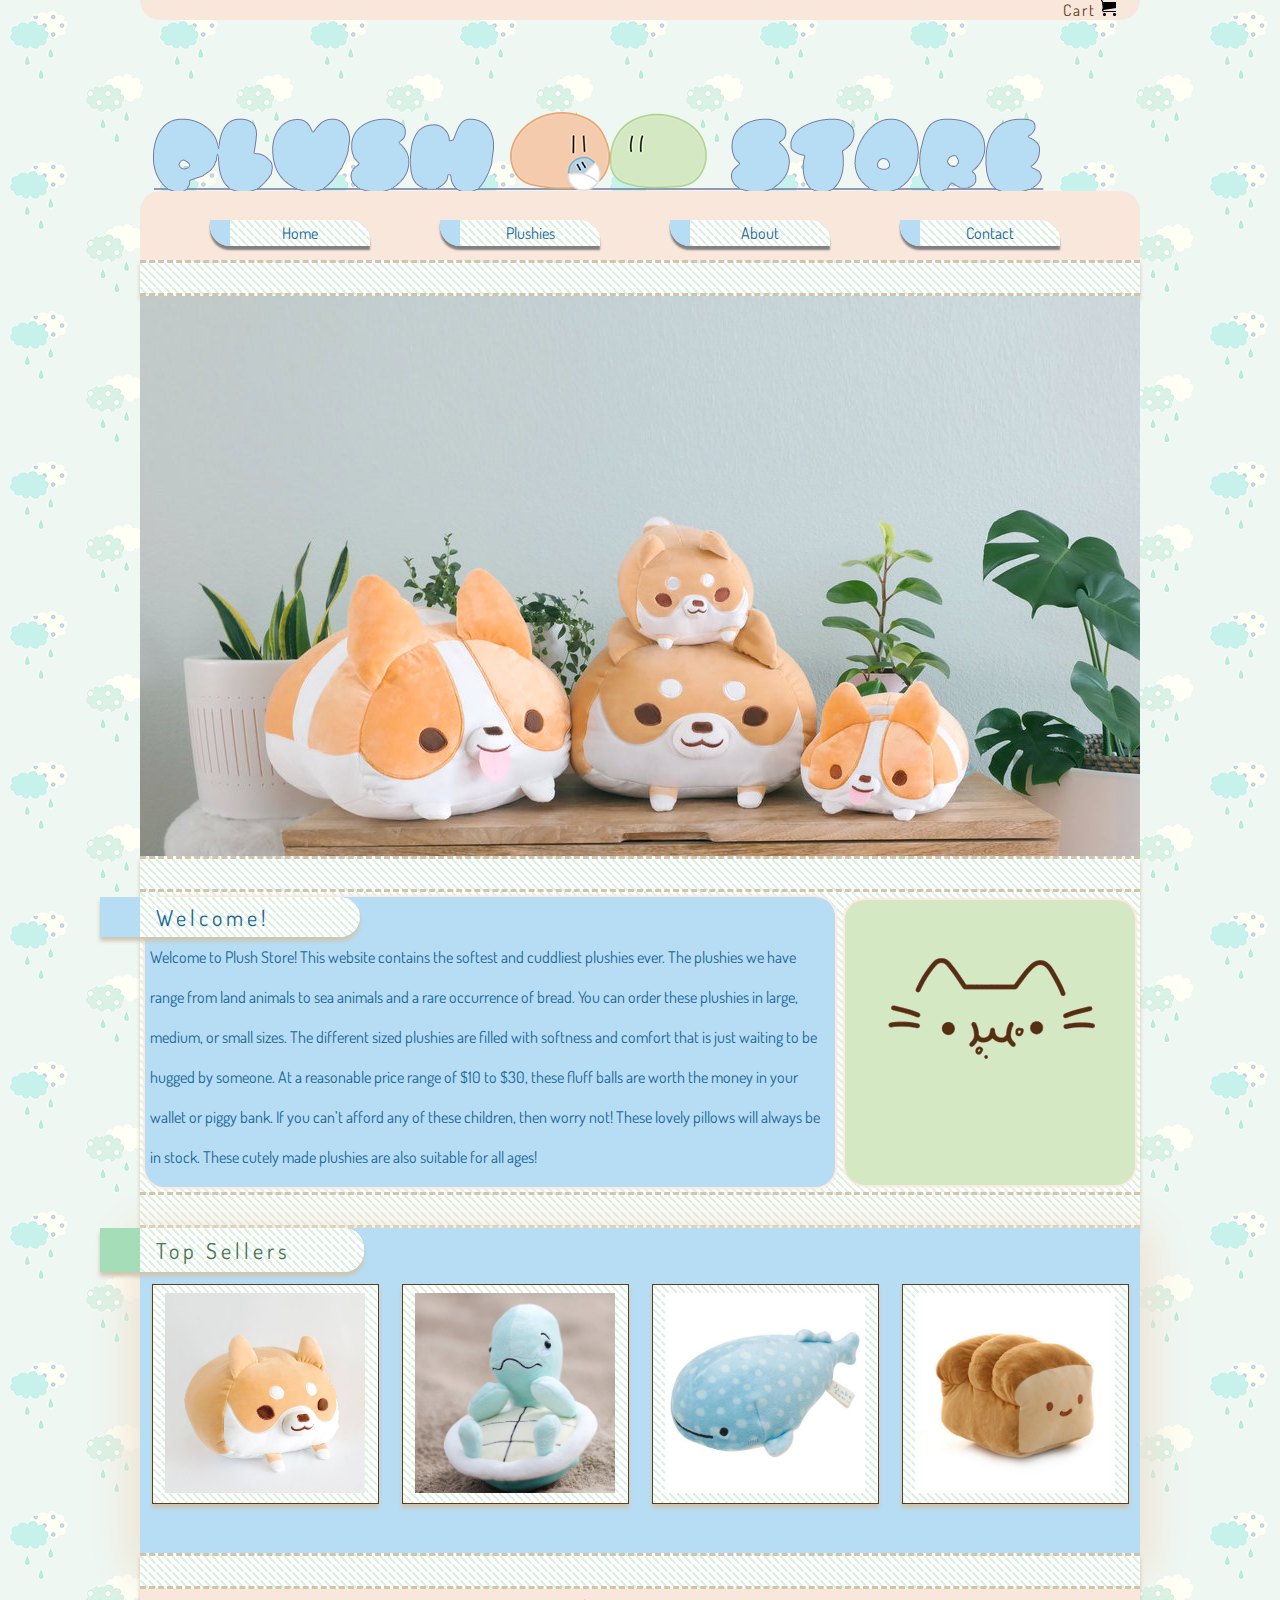
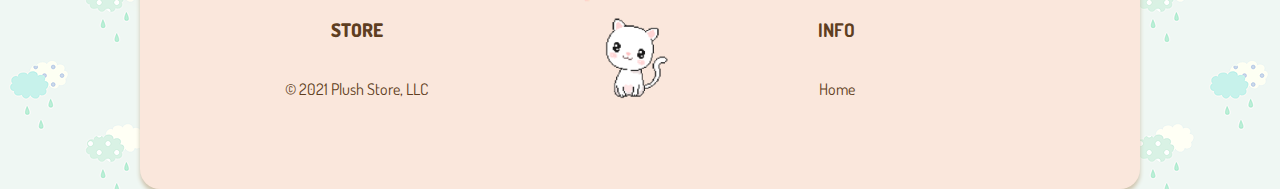
<file: index.html>
<!DOCTYPE html>
<html xmlns="http://www.w3.org/1999/xhtml">
<head> <title> Plush Store | Home </title>
  <meta http-equiv="Content-Type" content="text/html; charset=utf-8" />
  <link rel= "stylesheet" href="https://fonts.googleapis.com/css?family=Dosis:700" >
  <link rel= "stylesheet" href="plushy.css">
</head>
<link rel="shortcut icon" href="assets/images/cat.gif">
<script type="text/javascript" src="https://ajax.googleapis.com/ajax/libs/jquery/1.8.0/jquery.min.js"></script>
<script type="text/javascript" src="js/themekid-popup.min.js"></script>
<script type="text/javascript">
  $(document).ready(function(){
    popUp(true);
  });
</script>

<body>
<div id="cart">
	<div id="secret"><a href="https://cdn.discordapp.com/attachments/179367719852965888/425154176121569317/unknown.png" target="_blank"></a>
	</div>

	<div id="sigh"><a href="#?w=500" rel="popup" class="poplight">Cart   <img src="assets/images/if_cart_83248.png"  height="16" alt="Cart"/> </a></div>
	</div>
<div id="header">
	<img src="assets/images/banner.png" width="1000" height="200" alt="Plush Store"/>
</div>

<div id="navs">
  <div class="sub"><a href="index.html">Home</a></div>
  <div class="sub"><a href="plushies.html">Plushies</a></div>
  <div class="sub"><a href="about.html">About</a></div>
  <div class="sub"><a href="contact.html">Contact</a></div>
</div>
	<div class = "separate"></div>

<div id="showcase">
	<div class="slide-wrapper">
		<div class="slide"><img src="assets/images/main_header.jpg" width="1000" alt="Shiba and Corgi Plushies"/></div>

		<div class="slide"><img src="assets/images/home-slider-slide-5.jpg" width="1000" alt="Awkward Plushies Edition Pictures"/></div>

		<div class="slide"><img src="assets/images/Catbat_20pink_original.jpg" width="1000" height="740" alt="Cat Bat Plushies"/></div>

		<div class="slide"><img src="assets/images/bf4d109d9374750046f7d008794baaa1_original.jpg" width="1000" alt="Ghost Plushie"/></div>
	</div>
</div>
<div class = "separate"></div>

<div id="main">

  <div id="modone">
	  <div id= "headerone">Welcome!</div>

    Welcome to Plush Store! This website contains the softest and cuddliest plushies ever. The plushies we have range from land animals to sea animals and a rare occurrence of bread. You can order these plushies in large, medium, or small sizes.
      The different sized plushies are filled with softness and  comfort that is just waiting to be hugged by someone. At a reasonable price range of $10 to $30, these fluff balls are worth the money in your wallet or piggy bank. If you can’t afford any of these children, then worry not! These lovely pillows will always be in stock. These cutely made plushies are also suitable for all ages!
  </div>
  <div id="modtwo"><img src="assets/images/giphy__3__by_electricookie-d95d30j.gif" width="248" height="248" alt="Animated Plusheen Cat"/></div>

</div>

	<div class = "separate"></div>

<div id="second">
<div id="headertwo">Top Sellers</div>
  <div class="fic">
		<div class="info"><h3>Shiba</h3>
		$24.99<br><br>


		You know what's better than one doggo? Two doggos! Order the Shiba along with Corgi for free shipping!
			<div class ="addcart">
				<a href="#">Add to Cart</a>
			</div>
</div>
    <a href="#?w=500" rel="popup" class="poplight"><img src="assets/images/main.jpg" height="200" alt="Shiba Plushie"/></a>
  </div>
	<div class="fic">
		<div class="info"><h3>Turtle</h3>
		$20.99<br><br>
		An awkward, but adorable turtle! Make the awkward turtle feel comfortable in your own home!
			<div class ="addcart">
				<a href="#">Add to Cart</a>
			</div>
</div>
	  <a href="#?w=500" rel="popup" class="poplight"><img src="assets/images/Awkward_Turtle_8_1024x1024.jpg" height="200" alt="Turtle Plushie"/></a>
  </div>

<div class="fic">
		<div class="info"><h3>Whale</h3>
		$9.99<br><br>
		Whale Whale Whale, what do we have here? A blue polka dotted whale that's just waiting to fill your room with fluffiness!
			<div class ="addcart">
				<a href="#">Add to Cart</a>
			</div>
</div>
    <a href="#?w=500" rel="popup" class="poplight"><img src="assets/images/image.jpg" height="200" alt="Blue Whale Plushie"/></a>
  </div>

<div class="fic">
		<div class="info"><h3>Bread Boy</h3>
		$19.99<br><br>
		Bread Boy is just waiting to loaf around in your house!
			<div class ="addcart">
				<a href="#">Add to Cart</a>
			</div>
</div>
    <a href="#?w=500" rel="popup" class="poplight"><img src="assets/images/breadboy.jpg" height="200" alt="Loaf of Bread Plushie"/></a>
  </div>
</div>
<div class = "separate"></div>
<div id="footer">
<div class="breadcrumbs">
	<h3><strong>STORE</strong></h3><br>

© 2021 Plush Store, LLC
</div>
<div class="breadcrumbs">
  <img src="assets/images/cat.gif"  height="100" alt="Animated Cat GIF"/> </div>
<div class="breadcrumbs">
	<h3>INFO</h3><br>
	<a href="index.html">Home</a><br>
</div>

</div>
<div id="popup" class="popup_block">
	<div id="maintenance">
	<h3>THE SHOPPING CART IS UNDER MAINTENANCE AS IT IS CURRENTLY BROKEN.</h3>
	Expect it to be done probably when I'm not lazy enough to do it. Thank you!
	</div>
<img src="assets/images/sadcat.gif" height="130" alt="Crying Cat GIF"/> </div>
</body>
</html>
</file>
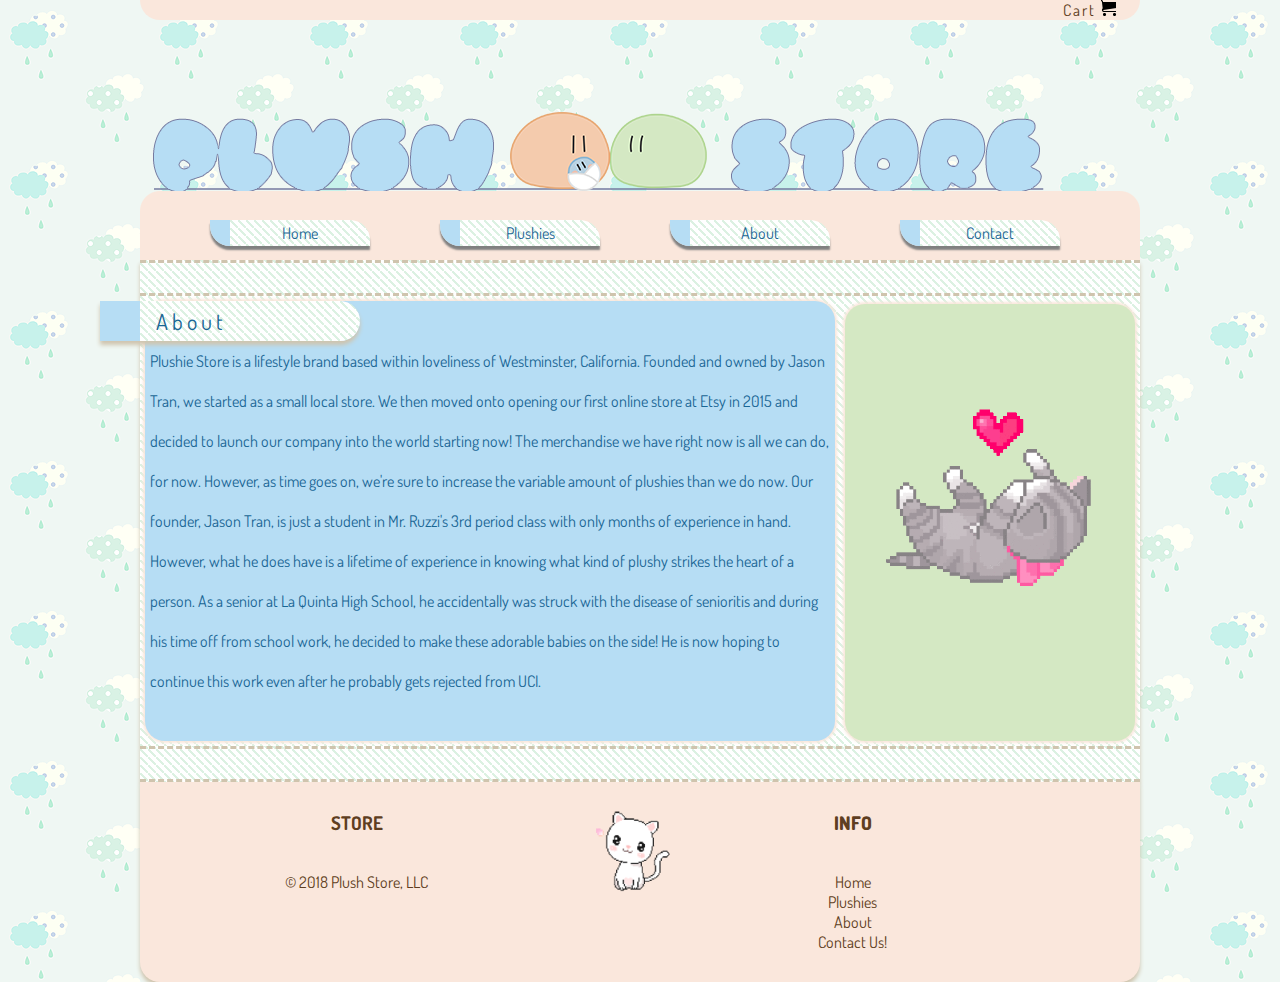
<file: about.html>
<html>
<head>
<link href="https://fonts.googleapis.com/css?family=Dosis:700" rel="stylesheet">
<title>Plush Store | About</title>
<link rel="shortcut icon" href="assets/images/cat.gif">
<script type="text/javascript" src="https://ajax.googleapis.com/ajax/libs/jquery/1.8.0/jquery.min.js"></script>
<script type="text/javascript" src="js/themekid-popup.min.js"></script>
<script type="text/javascript">
$(document).ready(function(){
  popUp(true); 
});
</script>
<style type="text/css">
::-webkit-scrollbar {background-color:black; border:2px solid #fff;height:5px; width:5px;}
::-webkit-scrollbar-thumb:vertical {background-color:black; border:1px solid #fff; height:40px;}
body {
  padding: 0%;
  text-align: center;
  margin: 0 auto;
  font-family: 'Dosis','Roboto Condensed', 'Roboto', 'Open Sans', sans-serif;
  background: url('assets/images/tumblr_novhnrwKja1ru3nbdo3_400.png')
}
.popup_block {
    padding: 30px;
	height: 500px;
    font-size: 16px;
    color:#5e3e21; background:url('assets/images/tumblr_nd1o9l6kcq1ru3nbdo4_250.png');
	box-shadow: 0px 4px 4px #cfc4ae;
    border: 1px solid #eaeaea;
	border-radius:20px;
    /*don’t change anything below here*/
    display: none;
    position: fixed;
    top: 50%; left: 50%;
    z-index: 99999999;
    max-height:300px;
    overflow:auto;
    -webkit-animation: zoom 0.5s;
    -moz-animation: zoom 0.5s;
    -ms-animation: zoom 0.5s;
    -o-animation: zoom 0.5s;
    animation: zoom 0.5s;
}
.popup_block img{
	margin-top: 50px;
}
.popup_block h3{
	color:#f24c43;
}
*html .popup_block {
    position: absolute;
}
@-webkit-keyframes zoom {0% {transform: scale(0);-webkit-transform: scale(0);}100% {transform: scale(1.0);-webkit-transform: scale(1.0);}}@-moz-keyframes zoom {0% {transform: scale(0);-moz-transform: scale(0);}100% {transform: scale(1.0);-moz-transform: scale(1.0);}}@keyframes zoom {0% {transform: scale(0);}100% {transform: scale(1.0);}}
#fade {
    background: #FFF; /*change the colour of the fade layer*/
    background-image: url(''); /*change the background if you want*/
    opacity: .80; /*set the opacity*/
    /*dont change below here*/
    display: none;
    position: fixed; left: 0; top: 0;
    width: 100%; height: 100%;
    z-index: 9999;
}
*html #fade {
   position: absolute;
}
@keyframes out{
  0%{
    letter-spacing: 0px;
    opacity: 1;
  }
  30%{
    letter-spacing: 5px;
    opacity: 1;
  }
  100%{
    letter-spacing: 5px;
    opacity: 1;
  }
}
@keyframes in{
  0%{
    letter-spacing: 5px;
    opacity: 1;
  }
  30%{
    letter-spacing: 0px;
    opacity: 1;
  }
  100%{
    letter-spacing: 0px;
    opacity: 1;
  }
}
#cart{
	width: 1000px;
	height: 20px;
	margin: 0 auto;
	background-color:#fae7dc;
	border-radius: 0px 0px 20px 20px;
}
#sigh{
	margin-left: 900px;
	letter-spacing: 2px;
}
#sigh{
	margin-left: 900px;
	letter-spacing: 2px;
}
#sigh a{
	text-decoration:none;
	color:#5e3e21;
}
#sigh a:hover{
	color:#DFB38B;
}
#header{
	margin:0 auto;
}
#navs {
	width: 1000px;
	height: 40px;
   background-color: #fae7dc;
	margin: 0 auto;
}
#navs a {
    width: 100px;
    float: left;
	border-left: 20px solid #b6ddf4;
	padding: 3px 20px;
	background:url('assets/images/tumblr_inline_n7qp79hnZE1rnjuep.png');
	margin-left: 70px;
	box-shadow: 0px 4px 2px gray;
	border-radius: 0px 20px 0px 20px;
	  animation: in .5s ease-in forwards;
    color: #196694;
    text-decoration: none;
}
#navs a:hover {
	background-color: #b6ddf4;
	border-left: 20px solid #a6ddb9;
	  animation: out .5s ease-in forwards;
  color: #6ba87d;
  text-decoration: none;
}
	.separate{
		margin: 0 auto;
	width: 1000px;
	height:30px;
	margin: 0 auto;
	border-top: 3px dashed #cfc4ae;
	border-bottom: 3px dashed #cfc4ae;
	box-shadow: 0px 4px 4px #cfc4ae;
	background:url('assets/images/tumblr_inline_n7qp79hnZE1rnjuep.png');
}
#headerone {
    padding: 0;
    margin: 0;
	text-align: left;
	box-shadow: 0px 4px 4px #cfc4ae;
	border-left: 40px solid #b6ddf4;
	background:url('assets/images/tumblr_inline_n7qp79hnZE1rnjuep.png');
	width:200px;
	padding: 0px 4px 0px 16px;
	color: #196694;
	border-radius: 0px 20px 20px 0px;
	letter-spacing: 4px;
	margin-top: -5px;
    margin-left: -50px;
	position: relative;
	font-size: 22px;
}
#main {
	height: 450px;
	width: 1000px;
	background:url('assets/images/tumblr_inline_n7qp79hnZE1rnjuep.png');
	margin: 0 auto;
	box-shadow: 0px 4px 4px #cfc4ae;
}
#modone {
	height: 430px;
	width: 680px;
	text-align: left;
	background-color: #b6ddf4;
	float: left;
	line-height: 40px;
	margin-top: 5px;
	margin-left: 5px;
	border-radius: 20px 20px 20px 20px;
	box-shadow: 0px 0px 3px 2px #fae7dc;
	padding: 5px;
	color: #196694;
}
#modtwo {
	height: 430px;
	width: 290px;
	background-color: #d4e8c3;
	float: right;
	margin-top: 7.5px;
	margin-right: 5px;
	border-radius: 20px;
	padding: 2.5px 0px 5px 0px;
	box-shadow: 0px 0px 3px 2px #fae7dc;
}
#modtwo img{
	margin-top: 100px;
}
#footer {
	background-color: #0FF;
	width: 1000px;
	height: 200px;
	margin: 0 auto;
	border-radius: 0px 0px 20px 20px;
	background-color: #fae7dc;
	box-shadow: 0px 4px 4px #cfc4ae;
}
.breadcrumbs{
	text-align: center;
	margin-left: 135px;
	float: left;
	color:#5e3e21;
	padding:10px 0px 0px 10px;
}

a{
	text-decoration: none;
	color:#5e3e21;
}
a:hover{
	color:#DFB38B;	
}
</style>
</head>
<body>
<div id="cart">
	<div id="sigh"><a href="#?w=500" rel="popup" class="poplight">Cart   <img src="assets/images/if_cart_83248.png"  height="16" alt="Cart"/></a></div>
	</div>
<div id="header">
	<img src="assets/images/banner.png" width="1000" height="200" alt="Plush Store"/>
	
</div>	
<div id="navs">
    <div class="sub"><a href="index.html">Home</a></div>
    <div class="sub"><a href="plushies.html">Plushies</a></div>
    <div class="sub"><a href="about.html">About</a></div>
    <div class="sub"><a href="contact.html">Contact</a></div>
</div>
<div class = "separate"></div>
<div id="main">
	
  <div id="modone">
	  <div id= "headerone">About</div>

    Plushie Store is a lifestyle brand based within loveliness of Westminster, California. Founded and owned by Jason Tran, we started as a small local store. We then moved onto opening our first online store at Etsy in 2015 and decided to launch our company into the world starting now! The merchandise we have right now is all we can do, for now. However, as time goes on, we're sure to increase the variable amount of plushies than we do now.
Our founder, Jason Tran, is just a student in Mr. Ruzzi's 3rd period class with only months of experience in hand. However, what he does have is a lifetime of experience in knowing what kind of plushy strikes the heart of a person. As a senior at La Quinta High School, he accidentally was struck with the disease of senioritis and during his time off from school work, he decided to make these adorable babies on the side! He is now hoping to continue this work even after he probably gets rejected from UCI.


  </div>
  <div id="modtwo"><img src="assets/images/catdown.gif"  height="200" alt="Animated Cat GIF"/></div>
  
</div>
<div class = "separate"></div>
<div id="footer">
<div class="breadcrumbs">
	<h3>STORE</h3><br>
	
© 2018 Plush Store, LLC
</div>
<div class="breadcrumbs">
  <img src="assets/images/cat.gif"  height="100" alt="Animated Cat GIF"/> </div>
<div class="breadcrumbs">
	<h3><strong>INFO</strong></h3><br>
	<a href="index.html">Home</a><br>
	<a href="plushies.html">Plushies</a><br>
	<a href="about.html">About</a><br>
	<a href="contact.html">Contact Us!</a>
</div>

</div>
<div id="popup" class="popup_block">
	<div id="maintenance">
	<h3>THE SHOPPING CART IS UNDER MAINTENANCE AS IT IS CURRENTLY BROKEN.</h3>
	Expect it to be done probably when im not lazy enough to do it. Thank you!
	</div>
<img src="assets/images/sadcat.gif" height="130" alt="Crying Cat GIF"/> </div>
</body>
</html>
</file>
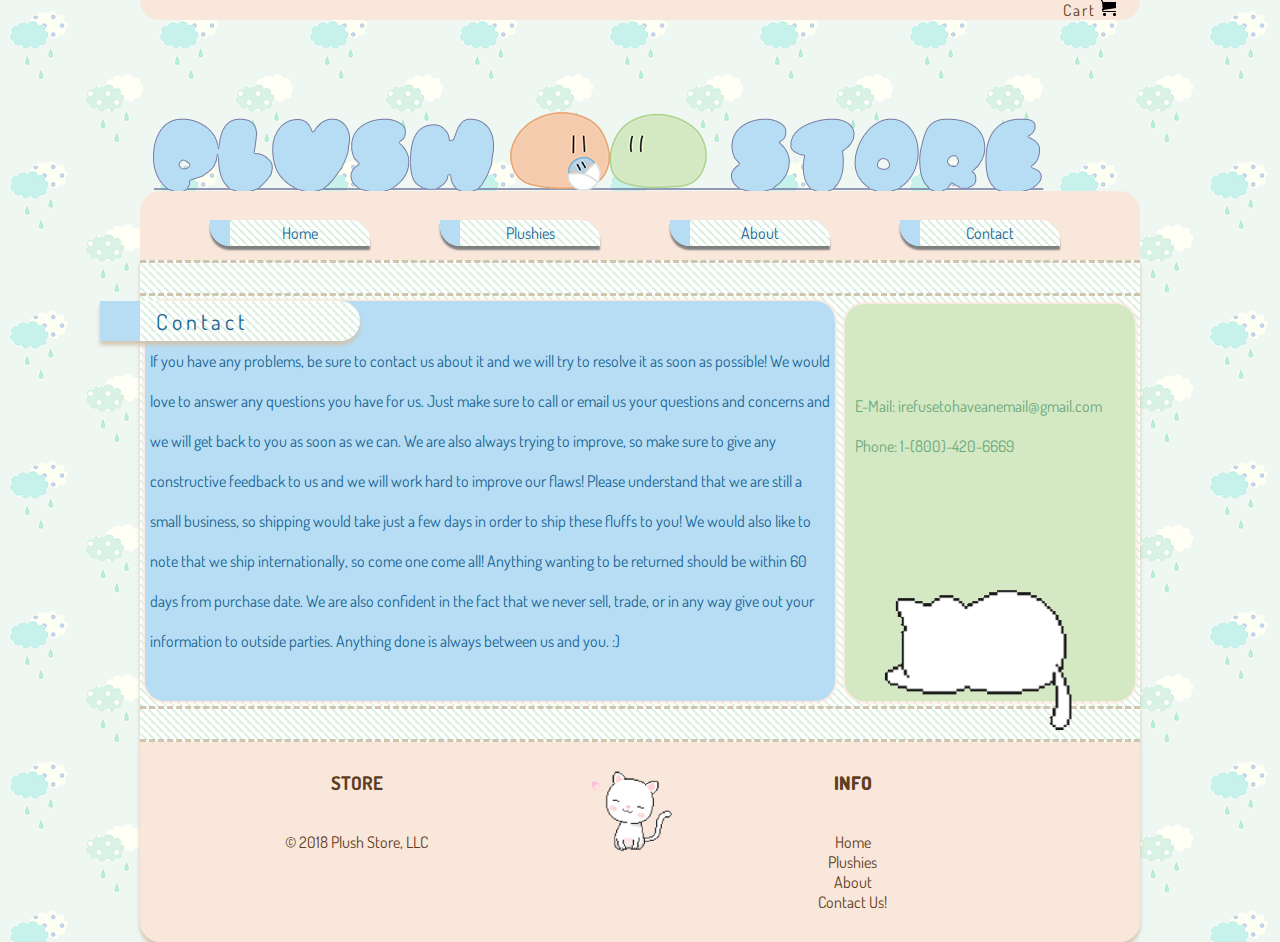
<file: contact.html>
<html>
<head>
<link href="https://fonts.googleapis.com/css?family=Dosis:700" rel="stylesheet">
<title>Plush Store | Contact Us</title>
<link rel="shortcut icon" href="assets/images/cat.gif">
<script type="text/javascript" src="https://ajax.googleapis.com/ajax/libs/jquery/1.8.0/jquery.min.js"></script>
<script type="text/javascript" src="js/themekid-popup.min.js"></script>
<script type="text/javascript">
$(document).ready(function(){
  popUp(true); 
});
</script>
<style type="text/css">
::-webkit-scrollbar {background-color:black; border:2px solid #fff;height:5px; width:5px;}
::-webkit-scrollbar-thumb:vertical {background-color:black; border:1px solid #fff; height:40px;}
body {
  padding: 0%;
  text-align: center;
  margin: 0 auto;
  font-family: 'Dosis','Roboto Condensed', 'Roboto', 'Open Sans', sans-serif;
  background: url('assets/images/tumblr_novhnrwKja1ru3nbdo3_400.png')
}
.popup_block {
    padding: 30px;
	height: 500px;
    font-size: 16px;
    color:#5e3e21; background:url('assets/images/tumblr_nd1o9l6kcq1ru3nbdo4_250.png');
	box-shadow: 0px 4px 4px #cfc4ae;
    border: 1px solid #eaeaea;
	border-radius:20px;
    /*don’t change anything below here*/
    display: none;
    position: fixed;
    top: 50%; left: 50%;
    z-index: 99999999;
    max-height:300px;
    overflow:auto;
    -webkit-animation: zoom 0.5s;
    -moz-animation: zoom 0.5s;
    -ms-animation: zoom 0.5s;
    -o-animation: zoom 0.5s;
    animation: zoom 0.5s;
}
.popup_block img{
	margin-top: 50px;
}
.popup_block h3{
	color:#f24c43;
}
*html .popup_block {
    position: absolute;
}
@-webkit-keyframes zoom {0% {transform: scale(0);-webkit-transform: scale(0);}100% {transform: scale(1.0);-webkit-transform: scale(1.0);}}@-moz-keyframes zoom {0% {transform: scale(0);-moz-transform: scale(0);}100% {transform: scale(1.0);-moz-transform: scale(1.0);}}@keyframes zoom {0% {transform: scale(0);}100% {transform: scale(1.0);}}
#fade {
    background: #FFF; /*change the colour of the fade layer*/
    background-image: url(''); /*change the background if you want*/
    opacity: .80; /*set the opacity*/
    /*dont change below here*/
    display: none;
    position: fixed; left: 0; top: 0;
    width: 100%; height: 100%;
    z-index: 9999;
}
*html #fade {
   position: absolute;
}
@keyframes out{
  0%{
    letter-spacing: 0px;
    opacity: 1;
  }
  30%{
    letter-spacing: 5px;
    opacity: 1;
  }
  100%{
    letter-spacing: 5px;
    opacity: 1;
  }
}
#cart{
	width: 1000px;
	height: 20px;
	margin: 0 auto;
	background-color:#fae7dc;
	border-radius: 0px 0px 20px 20px;
}
#sigh{
	margin-left: 900px;
	letter-spacing: 2px;
}
#sigh{
	margin-left: 900px;
	letter-spacing: 2px;
}
#sigh a{
	text-decoration:none;
	color:#5e3e21;
}
#sigh a:hover{
	color:#DFB38B;
}
@keyframes in{
  0%{
    letter-spacing: 5px;
    opacity: 1;
  }
  30%{
    letter-spacing: 0px;
    opacity: 1;
  }
  100%{
    letter-spacing: 0px;
    opacity: 1;
  }
}
#header{
	margin:0 auto;
}
#navs {
	width: 1000px;
	height: 40px;
   background-color: #fae7dc;
	margin: 0 auto;
}
#navs a {
    width: 100px;
    float: left;
	border-left: 20px solid #b6ddf4;
	padding: 3px 20px;
	background:url('assets/images/tumblr_inline_n7qp79hnZE1rnjuep.png');
	margin-left: 70px;
	box-shadow: 0px 4px 2px gray;
	border-radius: 0px 20px 0px 20px;
	  animation: in .5s ease-in forwards;
    color: #196694;
    text-decoration: none;
}
#navs a:hover {
	background-color: #b6ddf4;
	border-left: 20px solid #a6ddb9;
	  animation: out .5s ease-in forwards;
  color: #6ba87d;
  text-decoration: none;
}
	.separate{
		margin: 0 auto;
	width: 1000px;
	height:30px;
	margin: 0 auto;
	border-top: 3px dashed #cfc4ae;
	border-bottom: 3px dashed #cfc4ae;
	box-shadow: 0px 4px 4px #cfc4ae;
	background:url('assets/images/tumblr_inline_n7qp79hnZE1rnjuep.png');
}
#headerone {
    padding: 0;
    margin: 0;
	text-align: left;
	box-shadow: 0px 4px 4px #cfc4ae;
	border-left: 40px solid #b6ddf4;
	background:url('assets/images/tumblr_inline_n7qp79hnZE1rnjuep.png');
	width:200px;
	padding: 0px 4px 0px 16px;
	color: #196694;
	border-radius: 0px 20px 20px 0px;
	letter-spacing: 4px;
	margin-top: -5px;
    margin-left: -50px;
	position: relative;
	font-size: 22px;
}
#main {
	height: 410px;
	width: 1000px;
	background:url('assets/images/tumblr_inline_n7qp79hnZE1rnjuep.png');
	margin: 0 auto;
	box-shadow: 0px 4px 4px #cfc4ae;
}
#main #modone {
	height: 390px;
	width: 680px;
	text-align: left;
	background-color: #b6ddf4;
	float: left;
	line-height: 40px;
	margin-top: 5px;
	margin-left: 5px;
	border-radius: 20px 20px 20px 20px;
	box-shadow: 0px 0px 3px 2px #fae7dc;
	padding: 5px;
	color: #196694;
}
#modtwo {
	height: 390px;
	width: 290px;
	background-color: #d4e8c3;
	float: right;
	margin-top: 7.5px;
	margin-right: 5px;
	border-radius: 20px;
	padding: 2.5px 0px 5px 0px;
	box-shadow: 0px 0px 3px 2px #fae7dc;
}
#modtwo img{
	margin-top:22px;
	margin-left:15px;
}
#contactinfo{
	text-align: left;
	color:#6ba87d;
	padding: 10px;
	margin-top: 80px;
}
#form{
	width:1000px;
	height:500px;
	background:url('assets/images/tumblr_inline_n7qp79hnZE1rnjuep.png');
	margin: 0 auto;
}
#form #container{
	height: 480px;
	width: 980px;
	text-align: left;
	background-color: #b6ddf4;
	float: left;
	line-height: 40px;
	margin-top: 5px;
	margin-left: 5px;
	border-radius: 20px 20px 20px 20px;
	box-shadow: 0px 0px 3px 2px #fae7dc;
	padding: 5px;
	color: #196694;
}
#footer {
	background-color: #0FF;
	width: 1000px;
	height: 200px;
	margin: 0 auto;
	border-radius: 0px 0px 20px 20px;
	background-color: #fae7dc;
	box-shadow: 0px 4px 4px #cfc4ae;
}
.breadcrumbs{
	text-align: center;
	margin-left: 135px;
	float: left;
	color:#5e3e21;
	padding:10px 0px 0px 10px;
}

a{
	text-decoration: none;
	color:#5e3e21;
}
a:hover{
	color:#DFB38B;	
}
</style>
</head>
<body>
<div id="cart">
	<div id="sigh"><a href="#?w=500" rel="popup" class="poplight">Cart   <img src="assets/images/if_cart_83248.png"  height="16" alt="Cart"/></a></div>
	</div>
<div id="header">
	<img src="assets/images/banner.png" width="1000" height="200" alt="Plush Store"/>
	
</div>	
<div id="navs">
    <div class="sub"><a href="index.html">Home</a></div>
    <div class="sub"><a href="plushies.html">Plushies</a></div>
    <div class="sub"><a href="about.html">About</a></div>
    <div class="sub"><a href="contact.html">Contact</a></div>
</div>
<div class = "separate"></div>
<div id="main">
	
  <div id="modone">
	  <div id= "headerone">Contact</div>

    If you have any problems, be sure to contact us about it and we will try to resolve it as soon as possible! We would love to answer any questions you have for us. Just make sure to call or email us your questions and concerns and we will get back to you as soon as we can. We are also always trying to improve, so make sure to give any constructive feedback to us and we will work hard to improve our flaws!
Please understand that we are still a small business, so shipping would take just a few days in order to ship these fluffs to you! We would also like to note that we ship internationally, so come one come all! Anything wanting to be returned should be within 60 days from purchase date. We are also confident in the fact that we never sell, trade, or in any way give out your information to outside parties. Anything done is always between us and you. :)


  </div>
  <div id="modtwo">
	  <div id= "contactinfo">
		  E-Mail: irefusetohaveanemail@gmail.com<br><br>

		  Phone: 1-(800)-420-6669
	  </div>
	  <img src="assets/images/sleepcat.gif"  height="248" alt="Animated Cat GIF"/>
	</div>
  
</div>
<div class = "separate"></div>
<div id="footer">
<div class="breadcrumbs">
	<h3>STORE</h3><br>
	
© 2018 Plush Store, LLC
</div>
<div class="breadcrumbs">
  <img src="assets/images/cat.gif"  height="100" alt="Animated Cat GIF"/> </div>
<div class="breadcrumbs">
	<h3><strong>INFO</strong></h3><br>
	<a href="index.html">Home</a><br>
	<a href="plushies.html">Plushies</a><br>
	<a href="about.html">About</a><br>
	<a href="contact.html">Contact Us!</a>
</div>

</div>
<div id="popup" class="popup_block">
	<div id="maintenance">
	<h3>THE SHOPPING CART IS UNDER MAINTENANCE AS IT IS CURRENTLY BROKEN.</h3>
	Expect it to be done probably when im not lazy enough to do it. Thank you!
	</div>
<img src="assets/images/sadcat.gif" height="130" alt="Crying Cat GIF"/> </div>
</body>
</html>
</file>
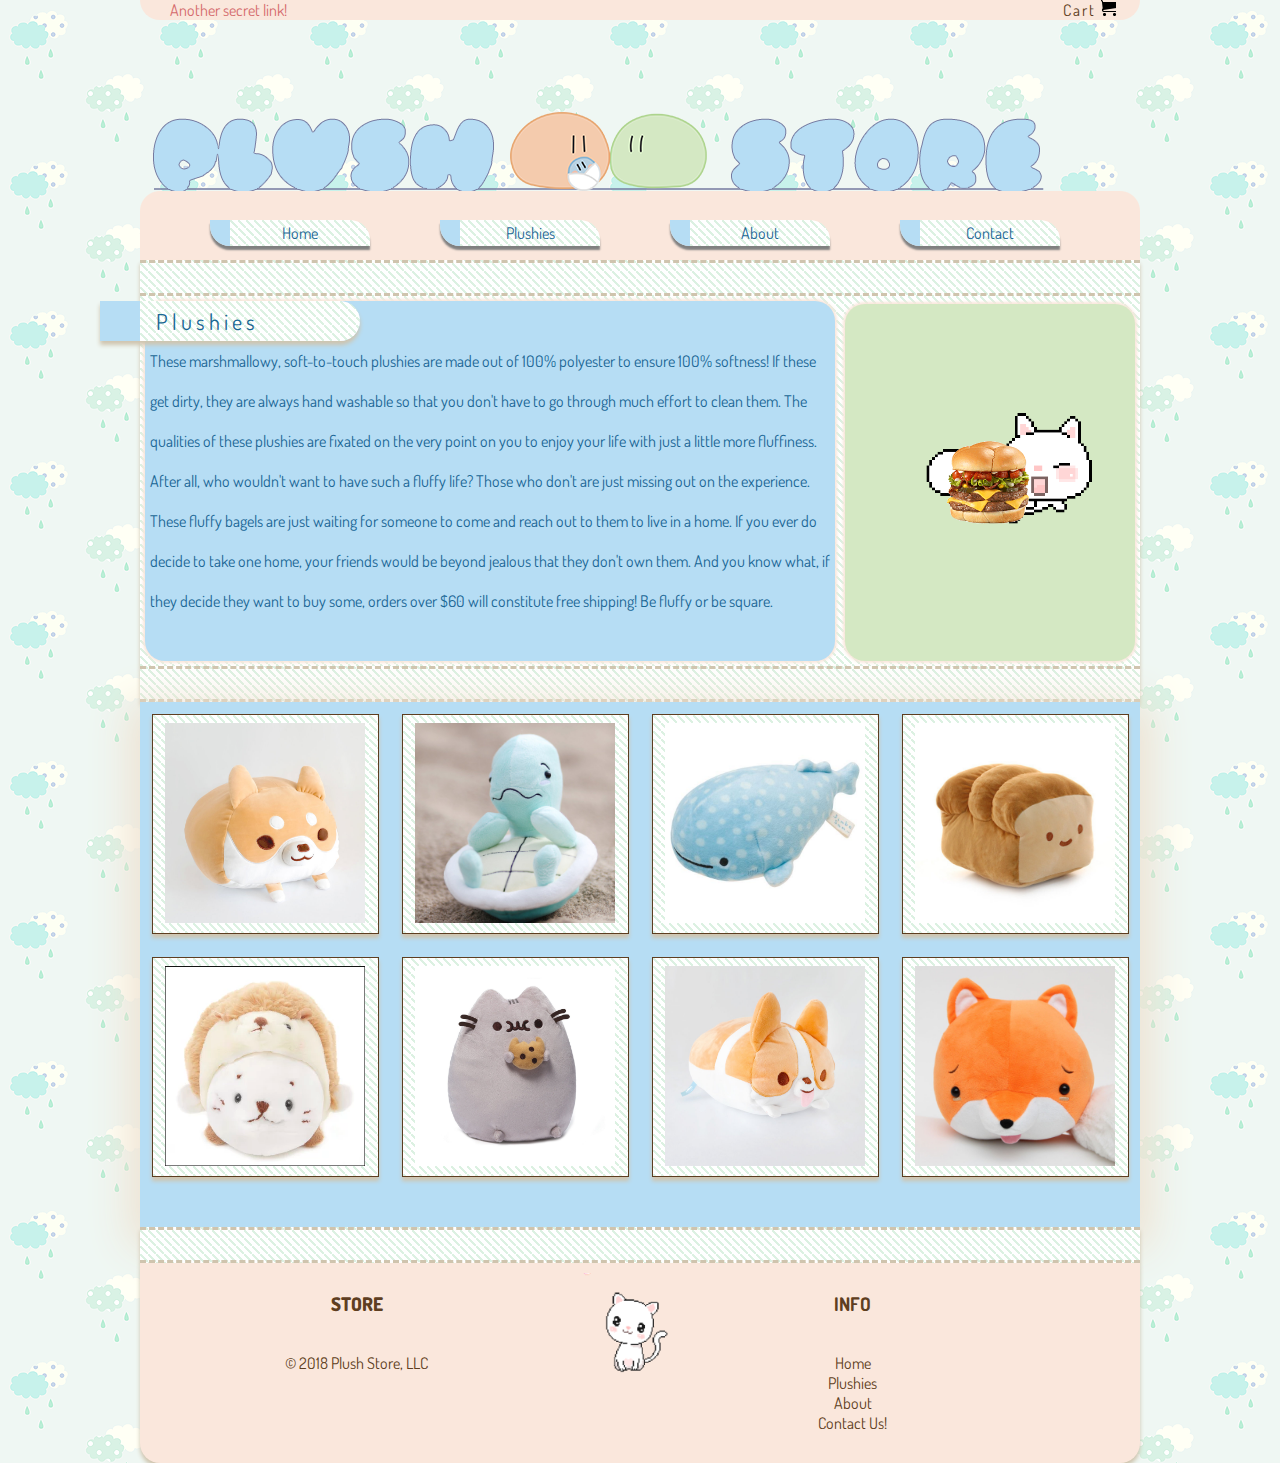
<file: plushies.html>
<html>
<head>
<link href="https://fonts.googleapis.com/css?family=Dosis:700" rel="stylesheet">
<title>Plush Store | Plushies</title>
<link rel="shortcut icon" href="assets/images/cat.gif">
<script type="text/javascript" src="https://ajax.googleapis.com/ajax/libs/jquery/1.8.0/jquery.min.js"></script>
<script type="text/javascript" src="js/themekid-popup.min.js"></script>
<script type="text/javascript">
$(document).ready(function(){
  popUp(true);
});
</script>
<style type="text/css">
::-webkit-scrollbar {background-color:black; border:2px solid #fff;height:5px; width:5px;}
::-webkit-scrollbar-thumb:vertical {background-color:black; border:1px solid #fff; height:40px;}
body {
  padding: 0%;
  text-align: center;
  margin: 0 auto;
  font-family: 'Dosis','Roboto Condensed', 'Roboto', 'Open Sans', sans-serif;
  background: url('assets/images/tumblr_novhnrwKja1ru3nbdo3_400.png')
}
.popup_block {
    padding: 30px;
	height: 500px;
    font-size: 16px;
    color:#5e3e21; background:url('assets/images/tumblr_nd1o9l6kcq1ru3nbdo4_250.png');
	box-shadow: 0px 4px 4px #cfc4ae;
    border: 1px solid #eaeaea;
	border-radius:20px;
    /*don’t change anything below here*/
    display: none;
    position: fixed;
    top: 50%; left: 50%;
    z-index: 99999999;
    max-height:300px;
    overflow:auto;
    -webkit-animation: zoom 0.5s;
    -moz-animation: zoom 0.5s;
    -ms-animation: zoom 0.5s;
    -o-animation: zoom 0.5s;
    animation: zoom 0.5s;
}
.popup_block img{
	margin-top: 50px;
}
.popup_block h3{
	color:#f24c43;
}
*html .popup_block {
    position: absolute;
}
@-webkit-keyframes zoom {0% {transform: scale(0);-webkit-transform: scale(0);}100% {transform: scale(1.0);-webkit-transform: scale(1.0);}}@-moz-keyframes zoom {0% {transform: scale(0);-moz-transform: scale(0);}100% {transform: scale(1.0);-moz-transform: scale(1.0);}}@keyframes zoom {0% {transform: scale(0);}100% {transform: scale(1.0);}}
#fade {
    background: #FFF; /*change the colour of the fade layer*/
    background-image: url(''); /*change the background if you want*/
    opacity: .80; /*set the opacity*/
    /*dont change below here*/
    display: none;
    position: fixed; left: 0; top: 0;
    width: 100%; height: 100%;
    z-index: 9999;
}
*html #fade {
   position: absolute;
}
@keyframes out{
  0%{
    letter-spacing: 0px;
    opacity: 1;
  }
  30%{
    letter-spacing: 5px;
    opacity: 1;
  }
  100%{
    letter-spacing: 5px;
    opacity: 1;
  }
}
@keyframes in{
  0%{
    letter-spacing: 5px;
    opacity: 1;
  }
  30%{
    letter-spacing: 0px;
    opacity: 1;
  }
  100%{
    letter-spacing: 0px;
    opacity: 1;
  }
}
#cart{
	width: 1000px;
	height: 20px;
	margin: 0 auto;
	background-color:#fae7dc;
	border-radius: 0px 0px 20px 20px;
}
#sigh{
	margin-left: 900px;
	letter-spacing: 2px;
}
#sigh{
	margin-left: 900px;
	letter-spacing: 2px;
}
#sigh a{
	text-decoration:none;
	color:#5e3e21;
}
#sigh a:hover{
	color:#DFB38B;
}
#secret{
	float:left;
	margin-left: 30px;
}
#secret a{
	text-decoration: none;
	color:#D56B6D
}
#secret a:hover{
	text-decoration: none;
	color:#F9C6C7;
}
#header{
	margin:0 auto;
}
#navs {
	width: 1000px;
	height: 40px;
   background-color: #fae7dc;
	margin: 0 auto;
}
#navs a {
    width: 100px;
    float: left;
	border-left: 20px solid #b6ddf4;
	padding: 3px 20px;
	background:url('assets/images/tumblr_inline_n7qp79hnZE1rnjuep.png');
	margin-left: 70px;
	box-shadow: 0px 4px 2px gray;
	border-radius: 0px 20px 0px 20px;
	  animation: in .5s ease-in forwards;
    color: #196694;
    text-decoration: none;
}
#navs a:hover {
	background-color: #b6ddf4;
	border-left: 20px solid #a6ddb9;
	  animation: out .5s ease-in forwards;
  color: #6ba87d;
  text-decoration: none;
}
.separate{
		margin: 0 auto;
	width: 1000px;
	height:30px;
	margin: 0 auto;
	border-top: 3px dashed #cfc4ae;
	border-bottom: 3px dashed #cfc4ae;
	box-shadow: 0px 4px 4px #cfc4ae;
	background:url('assets/images/tumblr_inline_n7qp79hnZE1rnjuep.png');
}
#headerone {
    padding: 0;
    margin: 0;
	text-align: left;
	box-shadow: 0px 4px 4px #cfc4ae;
	border-left: 40px solid #b6ddf4;
	background:url('assets/images/tumblr_inline_n7qp79hnZE1rnjuep.png');
	width:200px;
	padding: 0px 4px 0px 16px;
	color: #196694;
	border-radius: 0px 20px 20px 0px;
	letter-spacing: 4px;
	margin-top: -5px;
    margin-left: -50px;
	position: relative;
	font-size: 22px;
}
#main {
	height: 370px;
	width: 1000px;
	background:url('assets/images/tumblr_inline_n7qp79hnZE1rnjuep.png');
	margin: 0 auto;
	box-shadow: 0px 4px 4px #cfc4ae;
}
#main #modone {
	height: 350px;
	width: 680px;
	text-align: left;
	background-color: #b6ddf4;
	float: left;
	line-height: 40px;
	margin-top: 5px;
	margin-left: 5px;
	border-radius: 20px 20px 20px 20px;
	box-shadow: 0px 0px 3px 2px #fae7dc;
	padding: 5px;
	color: #196694;
}
#modtwo {
	height: 350px;
	width: 290px;
	background-color: #d4e8c3;
	float: right;
	margin-top: 7.5px;
	margin-right: 5px;
	border-radius: 20px;
	padding: 2.5px 0px 5px 0px;
	box-shadow: 0px 0px 3px 2px #fae7dc;
}
#modtwo img{
	margin-top: 30px;
	-webkit-transform: scaleX(-1);
    transform: scaleX(-1);
}
#second {
	height: 525px;
	width: 1000px;
	margin: 0 auto;
	background-color: #b6ddf4;
	box-shadow: 0px 10px 40px 10px #eee1d0;
}
.fic{
	background:url('assets/images/tumblr_inline_n7qp79hnZE1rnjuep.png');
    border: 1px solid #5e3e21; /*change the topbar tile border colour*/
    padding: 5px;
    margin: 11.5px;
    width: 215px;
    height: 208px;
    position: relative;
    display: inline-block;
    float: left;
    clear: top;
	box-shadow: 0px 4px 4px #cfc4ae;
    -webkit-transition: opacity .6s ease;
    -moz-transition: opacity .6s ease;
    -o-transition: opacity .6s ease;
    -ms-transition: opacity .6s ease;
        transition: opacity .6s ease;
}
.fic h3 {
    margin-top: 0px;
    margin-bottom: 3px;
    font-size: 12px;
    text-transform: uppercase;
    letter-spacing: .5px;
    text-align: center;
    letter-spacing: 2px;
    border-bottom: 1px dashed #5e3e21; /*change the dashed lines' colour*/
}
.fic img{
	z-index: -1;
    height: 200px;
    float: center;
    margin: 0 auto;
    padding: 3px;
    -webkit-transition: opacity .6s ease;
    -moz-transition: opacity .6s ease;
    -o-transition: opacity .6s ease;
    -ms-transition: opacity .6s ease;
        transition: opacity .6s ease;
}
.fic .info{
	z-index:2;
	display:none;
}
.fic:hover .info {
    width: 200px;
    height: 200px;
    margin-top: 3px;
    margin-left: 3px;
    padding: 5px;
    background-color: #ffffff;
    display: block;
    -webkit-transition: opacity .6s ease;
    -moz-transition: opacity .6s ease;
    -o-transition: opacity .6s ease;
    -ms-transition: opacity .6s ease;
        transition: opacity .6s ease;
}
.fic:hover img{
	margin-top: -213px;
	opacity: .1;
}
.addcart{
	width:100px;
	height 50px;
	background-color:#fae7dc;
	margin-top: 10px;
	margin-left: 50px;
	color:#5e3e21;
	border-radius:10px;
	box-shadow: 0px 4px 4px #cfc4ae;
}
.addcart a{
	text-decoration: none;
	color:#5e3e21;
}
#footer {
	background-color: #0FF;
	width: 1000px;
	height: 200px;
	margin: 0 auto;
	border-radius: 0px 0px 20px 20px;
	background-color: #fae7dc;
	box-shadow: 0px 4px 4px #cfc4ae;
}
.breadcrumbs{
	text-align: center;
	margin-left: 135px;
	float: left;
	color:#5e3e21;
	padding:10px 0px 0px 10px;
}
.breadcrumbs a{
	text-decoration: none;
	color:#5e3e21;
}
.breadcrumbs a:hover{
	color:#DFB38B;
}
</style>
</head>
<body>
<div id="cart">
	<div id="secret"><a href="https://cdn.discordapp.com/attachments/179367719852965888/425155412254523404/unknown.png" target="_blank">Another secret link!</a>
	</div>
	<div id="sigh"><a href="#?w=500" rel="popup" class="poplight">Cart   <img src="assets/images/if_cart_83248.png"  height="16" alt="Cart"/></a></div>
	</div>
<div id="header">
	<img src="assets/images/banner.png" width="1000" height="200" alt="Plush Store"/>

</div>
<div id="navs">
    <div class="sub"><a href="index.html">Home</a></div>
    <div class="sub"><a href="plushies.html">Plushies</a></div>
    <div class="sub"><a href="about.html">About</a></div>
    <div class="sub"><a href="contact.html">Contact</a></div>
</div>
<div class = "separate"></div>
<div id="main">

  <div id="modone">
	  <div id= "headerone">Plushies</div>

    These marshmallowy, soft-to-touch plushies are made out of 100% polyester to ensure 100% softness! If these get dirty, they are always hand washable so that you don't have to go through much effort to clean them. The qualities of these plushies are fixated on the very point on you to enjoy your life with just a little more fluffiness. After all, who wouldn't want to have such a fluffy life? Those who don't are just missing out on the experience.
These fluffy bagels are just waiting for someone to come and reach out to them to live in a home. If you ever do decide to take one home, your friends would be beyond jealous that they don't own them. And you know what, if they decide they want to buy some, orders over $60 will constitute free shipping! Be fluffy or be square.

  </div>
  <div id="modtwo"><img src="assets/images/catburger.gif" height="248" alt="Cat Chasing Burger GIF"/></div>

</div>
<div class = "separate"></div>
	<div id="second">
  <div class="fic">
		<div class="info"><h3>Shiba</h3>
		$24.99<br><br>


		You know what's better than one doggo? Two doggos! Order the Shiba along with Corgi for free shipping!
			<div class ="addcart">
				<a href="#">Add to Cart</a>
			</div>
</div>
	  <a href="#?w=500" rel="popup" class="poplight"><img src="assets/images/main.jpg" height="200" alt="Shiba Plushie"/></a>
  </div>

	<div class="fic">
		<div class="info"><h3>Turtle</h3>
		$20.99<br><br>
		An awkward, but adorable turtle! Make the awkward turtle feel comfortable in your own home!
			<div class ="addcart">
				<a href="#">Add to Cart</a>
			</div>
</div>
	  <a href="#?w=500" rel="popup" class="poplight"><img src="assets/images/Awkward_Turtle_8_1024x1024.jpg" height="200" alt="Turtle Plushie"/></a>
  </div>

<div class="fic">
		<div class="info"><h3>Whale</h3>
		$9.99<br><br>
		Whale Whale Whale, what do we have here? A blue polka dotted whale that's just waiting to fill your room with fluffiness!
			<div class ="addcart">
				<a href="#">Add to Cart</a>
			</div>
</div>
	  <a href="#?w=500" rel="popup" class="poplight"><img src="assets/images/image.jpg" height="200" alt="Blue Whale Plushie"/></a>
  </div>

<div class="fic">
		<div class="info"><h3>Bread Boy</h3>
		$19.99<br><br>
		Bread Boy is just waiting to loaf around in your house!
			<div class ="addcart">
				<a href="#">Add to Cart</a>
			</div>
</div>
	  <a href="#?w=500" rel="popup" class="poplight"><img src="assets/images/breadboy.jpg" height="200" alt="Loaf of Bread Plushie"/></a>
  </div>
<div class="fic">
		<div class="info"><h3>Seal in Hedgehog Costume</h3>
		$24.99<br><br>
		An adorable seal wearing a hedgehog costume. They're inseparable! Ironically, they can be separated though.
			<div class ="addcart">
				<a href="#">Add to Cart</a>
			</div>
</div>
	  <a href="#?w=500" rel="popup" class="poplight"><img src="assets/images/SealHedgehog.png" height="200" alt="Seal in Hedgehog Costume Plushie"/></a>
  </div>
<div class="fic">
		<div class="info"><h3>Plusheen Cat</h3>
		$19.99<br><br>
		A Plusheen Cat eating a cookie! What more could you ask for?
			<div class ="addcart">
				<a href="#">Add to Cart</a>
			</div>
</div>
	  <a href="#?w=500" rel="popup" class="poplight"><img src="assets/images/plusheencat.jpg" height="200" alt="Plusheen Cat Plushie"/></a>
  </div>
<div class="fic">
		<div class="info"><h3>Corgi</h3>
		$24.99<br><br>
		You know what's better than one doggo? Two doggos! Order the Corgi along with Shiba for free shipping!
			<div class ="addcart">
				<a href="#">Add to Cart</a>
			</div>
</div>
	  <a href="#?w=500" rel="popup" class="poplight"><img src="assets/images/corgi.jpg" height="200" alt="Corgi Plushie"/></a>
  </div>
<div class="fic">
		<div class="info"><h3>Fox</h3>
		$14.99<br><br>
		I don't have any fox puns, I'm sorry. Please buy him.
			<div class ="addcart">
				<a href="#">Add to Cart</a>
			</div>
</div>
	  <a href="#?w=500" rel="popup" class="poplight"><img src="assets/images/awkfox.jpg" height="200" alt="Fox Plushie"/></a>
  </div>
	</div>
<div class = "separate"></div>
<div id="footer">
<div class="breadcrumbs">
	<h3><strong>STORE</strong></h3><br>

© 2018 Plush Store, LLC
</div>
<div class="breadcrumbs">
  <img src="assets/images/cat.gif"  height="100" alt="Animated Cat GIF"/> </div>
<div class="breadcrumbs">
	<h3>INFO</h3><br>
	<a href="index.html">Home</a><br>
	<a href="plushies.html">Plushies</a><br>
	<a href="about.html">About</a><br>
	<a href="contact.html">Contact Us!</a>
</div>

</div>
<div id="popup" class="popup_block">
	<div id="maintenance">
	<h3>THE SHOPPING CART IS UNDER MAINTENANCE AS IT IS CURRENTLY BROKEN.</h3>
	Expect it to be done probably when im not lazy enough to do it. Thank you!
	</div>
<img src="assets/images/sadcat.gif" height="130" alt="Crying Cat GIF"/> </div>
</body>
</html>
</file>
<file: plushy.css>
.popup_block {
    padding: 30px;
	height: 500px;
    font-size: 16px;
    color:#5e3e21; background:url('assets/images/tumblr_nd1o9l6kcq1ru3nbdo4_250.png');
	box-shadow: 0px 4px 4px #cfc4ae;
    border: 1px solid #eaeaea;
	border-radius:20px;
    /*don’t change anything below here*/
    display: none;
    position: fixed;
    top: 50%; left: 50%;
    z-index: 99999999;
    max-height:300px;
    overflow:auto;
    -webkit-animation: zoom 0.5s;
    -moz-animation: zoom 0.5s;
    -ms-animation: zoom 0.5s;
    -o-animation: zoom 0.5s;
    animation: zoom 0.5s;
}
.popup_block img{
	margin-top: 50px;
}
.popup_block h3{
	color:#f24c43;
}
*html .popup_block {
    position: absolute;
}

@-webkit-keyframes zoom {0% {transform: scale(0);-webkit-transform: scale(0);}100% {transform: scale(1.0);-webkit-transform: scale(1.0);}}@-moz-keyframes zoom {0% {transform: scale(0);-moz-transform: scale(0);}100% {transform: scale(1.0);-moz-transform: scale(1.0);}}@keyframes zoom {0% {transform: scale(0);}100% {transform: scale(1.0);}}
#fade {
    background: #FFF; /*change the colour of the fade layer*/
    background-image: url(''); /*change the background if you want*/
    opacity: .80; /*set the opacity*/
    /*dont change below here*/
    display: none;
    position: fixed; left: 0; top: 0;
    width: 100%; height: 100%;
    z-index: 9999;
}
*html #fade {
   position: absolute;
}
body {
  padding: 0%;
  text-align: center;
  margin: 0 auto;
  font-family: 'Dosis','Roboto Condensed', 'Roboto', 'Open Sans', sans-serif;
  background: url('assets/images/tumblr_novhnrwKja1ru3nbdo3_400.png')
}
::-webkit-scrollbar {background-color:black; border:2px solid #fff;height:5px; width:5px;}
::-webkit-scrollbar-thumb: vertical {background-color:black; border:1px solid #fff; height:40px;}
@keyframes out{
  0%{
    letter-spacing: 0px;
    opacity: 1;
  }
  30%{
    letter-spacing: 5px;
    opacity: 1;
  }
  100%{
    letter-spacing: 5px;
    opacity: 1;
  }
}
@keyframes in{
  0%{
    letter-spacing: 5px;
    opacity: 1;
  }
  30%{
    letter-spacing: 0px;
    opacity: 1;
  }
  100%{
    letter-spacing: 0px;
    opacity: 1;
  }
}
#cart{
	width: 1000px;
	height: 20px;
	margin: 0 auto;
	background-color: #fae7dc;
	border-radius: 0px 0px 20px 20px;
}
#sigh{
	margin-left: 900px;
	letter-spacing: 2px;
}
#sigh a{
	text-decoration:none;
	color:#5e3e21;
}
#sigh a:hover{
	color:#DFB38B;
}
#secret{
	float:left;
	margin-left: 30px;
}
#secret a{
	text-decoration: none;
	color:#D56B6D;
}
#secret a:hover{
	text-decoration: none;
	color:#F9C6C7;
}
#header{
	margin:0 auto;
}
#header img{
  vertical-align: bottom;
}
#navs {
	width: 1000px;
	height: 40px;
  background-color: #fae7dc;
	margin: 0 auto;
}
#navs a {
    width: 100px;
    float: left;
	border-left: 20px solid #b6ddf4;
	padding: 3px 20px;
	background:url('assets/images/tumblr_inline_n7qp79hnZE1rnjuep.png');
	margin-left: 70px;
	box-shadow: 0px 4px 2px gray;
	border-radius: 0px 20px 0px 20px;
    color: #196694;
    text-decoration: none;
	animation: in .5s ease-in forwards;
}
#navs a:hover {
	background-color: #b6ddf4;
	border-left: 20px solid #a6ddb9;
	  animation: out .5s ease-in forwards;
  color: #6ba87d;
  text-decoration: none;
}

.sub{
	margin:0 auto;
	animation: begin1 3s ease-in forwards;
}
.sub:last-child {
      margin-right: 0px;
}
#showcase {
	overflow: hidden;
	height: 560px;
	width: 1000px;
	margin: 0 auto;
}
.slide-wrapper {
	width: 5000px;
	-webkit-animation: slide 20s ease infinite;
}
.slide {
	float:left;
	height: 560px;
	width: 1000px;
}

@-webkit-keyframes slide {
  20% {margin-left: 0px;}
  30% {margin-left: -1000px;}
  50% {margin-left: -1000px;}
  60% {margin-left: -2000px;}
  70% {margin-left: -2000px;}
  80% {margin-left: -3000px;}
  90% {margin-left: -3000px;}
}
#headerone {
    padding: 0;
    margin: 0;
	text-align: left;
	box-shadow: 0px 4px 4px #cfc4ae;
	border-left: 40px solid #b6ddf4;
	background:url('assets/images/tumblr_inline_n7qp79hnZE1rnjuep.png');
	width:200px;
	padding: 0px 4px 0px 16px;
	color: #196694;
	border-radius: 0px 20px 20px 0px;
	letter-spacing: 4px;
	margin-top: -5px;
    margin-left: -50px;
	position: relative;
	font-size: 22px;
}
#main {
	height: 300px;
	width: 1000px;
	background:url('assets/images/tumblr_inline_n7qp79hnZE1rnjuep.png');
	margin: 0 auto;
	box-shadow: 0px 4px 4px #cfc4ae;
}
#main #modone {
	height: 280px;
	width: 680px;
	text-align: left;
	background-color: #b6ddf4;
	float: left;
	line-height: 40px;
	margin-top: 5px;
	margin-left: 5px;
	border-radius: 20px 20px 20px 20px;
	box-shadow: 0px 0px 3px 2px #fae7dc;
	padding: 5px;
	color: #196694;
}
#modtwo {
	height: 280px;
	width: 290px;
	background-color: #d4e8c3;
	float: right;
	margin-top: 7.5px;
	margin-right: 5px;
	border-radius: 20px;
	padding: 0px 0px 5px 0px;
	box-shadow: 0px 0px 3px 2px #fae7dc;
}
.separate{
	width: 1000px;
	height:30px;
	margin: 0 auto;
	border-top: 3px dashed #cfc4ae;
	border-bottom: 3px dashed #cfc4ae;
	box-shadow: 0px 4px 4px #cfc4ae;
	background:url('assets/images/tumblr_inline_n7qp79hnZE1rnjuep.png');
}
#headertwo{
    margin: 0;
	text-align: left;
	box-shadow: 0px 4px 4px #cfc4ae;
	border-left: 40px solid #a6ddb9;
	background:url('assets/images/tumblr_inline_n7qp79hnZE1rnjuep.png');
	width:200px;
	padding: 8px 8px 8px 16px;
	color: #487355;
	border-radius: 0px 20px 20px 0px;
	letter-spacing: 4px;
	margin-top: 0px;
    margin-left: -40px;
	position: relative;
	font-size: 22px;
}
#second {
	height: 325px;
	width: 1000px;
	margin: 0 auto;
	background-color: #b6ddf4;
	box-shadow: 0px 10px 40px 10px #eee1d0;
}
.addcart{
	width:100px;
	background-color:#fae7dc;
	margin-top: 10px;
	margin-left: 50px;
	color:#5e3e21;
	border-radius:10px;
	box-shadow: 0px 4px 4px #cfc4ae;
}
.addcart a{
	text-decoration: none;
	color:#5e3e21;
}
.fic{
	background:url('assets/images/tumblr_inline_n7qp79hnZE1rnjuep.png');
    border: 1px solid #5e3e21;
    padding: 5px;
    margin: 11.5px;
    width: 215px;
    height: 208px;
    position: relative;
    display: inline-block;
    float: left;
    clear: top;
	box-shadow: 0px 4px 4px #cfc4ae;
    -webkit-transition: opacity .6s ease;
    -moz-transition: opacity .6s ease;
    -o-transition: opacity .6s ease;
    -ms-transition: opacity .6s ease;
        transition: opacity .6s ease;
}
.fic h3 {
    margin-top: 0px;
    margin-bottom: 3px;
    font-size: 12px;
    text-transform: uppercase;
    letter-spacing: .5px;
    text-align: center;
    letter-spacing: 2px;
    border-bottom: 1px dashed #5e3e21; /*change the dashed lines' colour*/
}
.fic img{
	vertical-align: top;
	z-index: -1;
    height: 200px;
    float: center;
    margin: 0 auto;
    padding: 3px;
    -webkit-transition: opacity .6s ease;
    -moz-transition: opacity .6s ease;
    -o-transition: opacity .6s ease;
    -ms-transition: opacity .6s ease;
        transition: opacity .6s ease;
}
.fic .info{
	z-index:2;
	display:none;
}
.fic:hover .info {
    width: 200px;
    height: 200px;
    margin-top: 3px;
    margin-left: 3px;
    padding: 5px;
    background-color: #ffffff;
    display: block;
    -webkit-transition: opacity .6s ease;
    -moz-transition: opacity .6s ease;
    -o-transition: opacity .6s ease;
    -ms-transition: opacity .6s ease;
        transition: opacity .6s ease;
}
.fic:hover img{
	margin-top: -213px;
	opacity: .1;
}

#footer {
	box-shadow: 0px 4px 4px #cfc4ae;
	background-color: #fae7dc;
	width: 1000px;
	height: 200px;
	margin: 0 auto;
	border-radius: 0px 0px 20px 20px;
}
.breadcrumbs{
	text-align: center;
	margin-left: 135px;
	float: left;
	color:#5e3e21;
	padding:10px 0px 0px 10px;
}
.breadcrumbs a{
	text-decoration: none;
	color:#5e3e21;
}
.breadcrumbs a:hover{
	color:#DFB38B;
}
</file>
